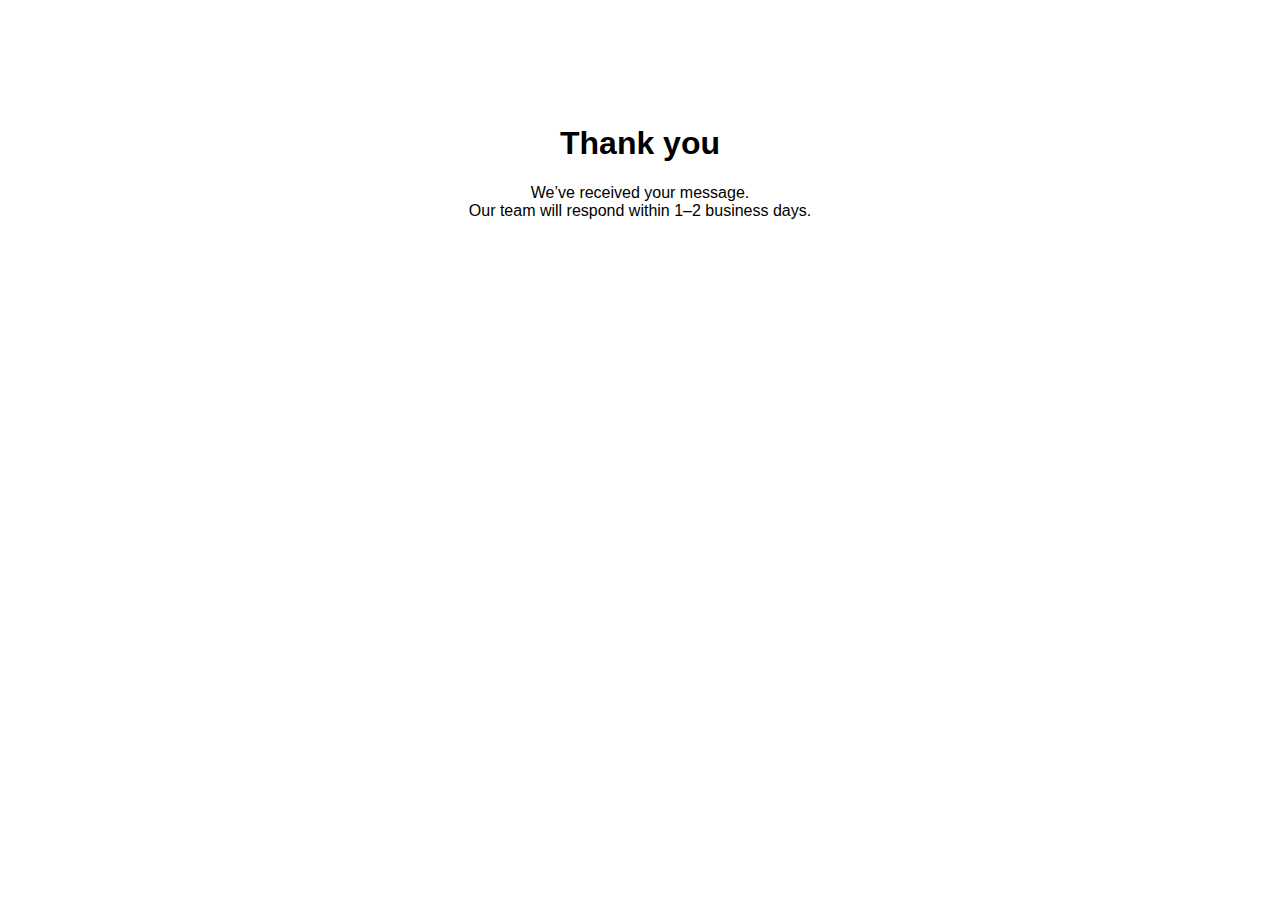
<file: thank-you.html>
<!DOCTYPE html>
<html lang="en">
  <head>
    <meta charset="UTF-8" />
    <title>Thank You – JOBAAJ</title>
  </head>
  <body
    style="font-family: Manrope, sans-serif; text-align: center; padding: 6rem"
  >
    <h1>Thank you</h1>
    <p>
      We’ve received your message.<br />
      Our team will respond within 1–2 business days.
    </p>
  </body>
</html>
</file>
